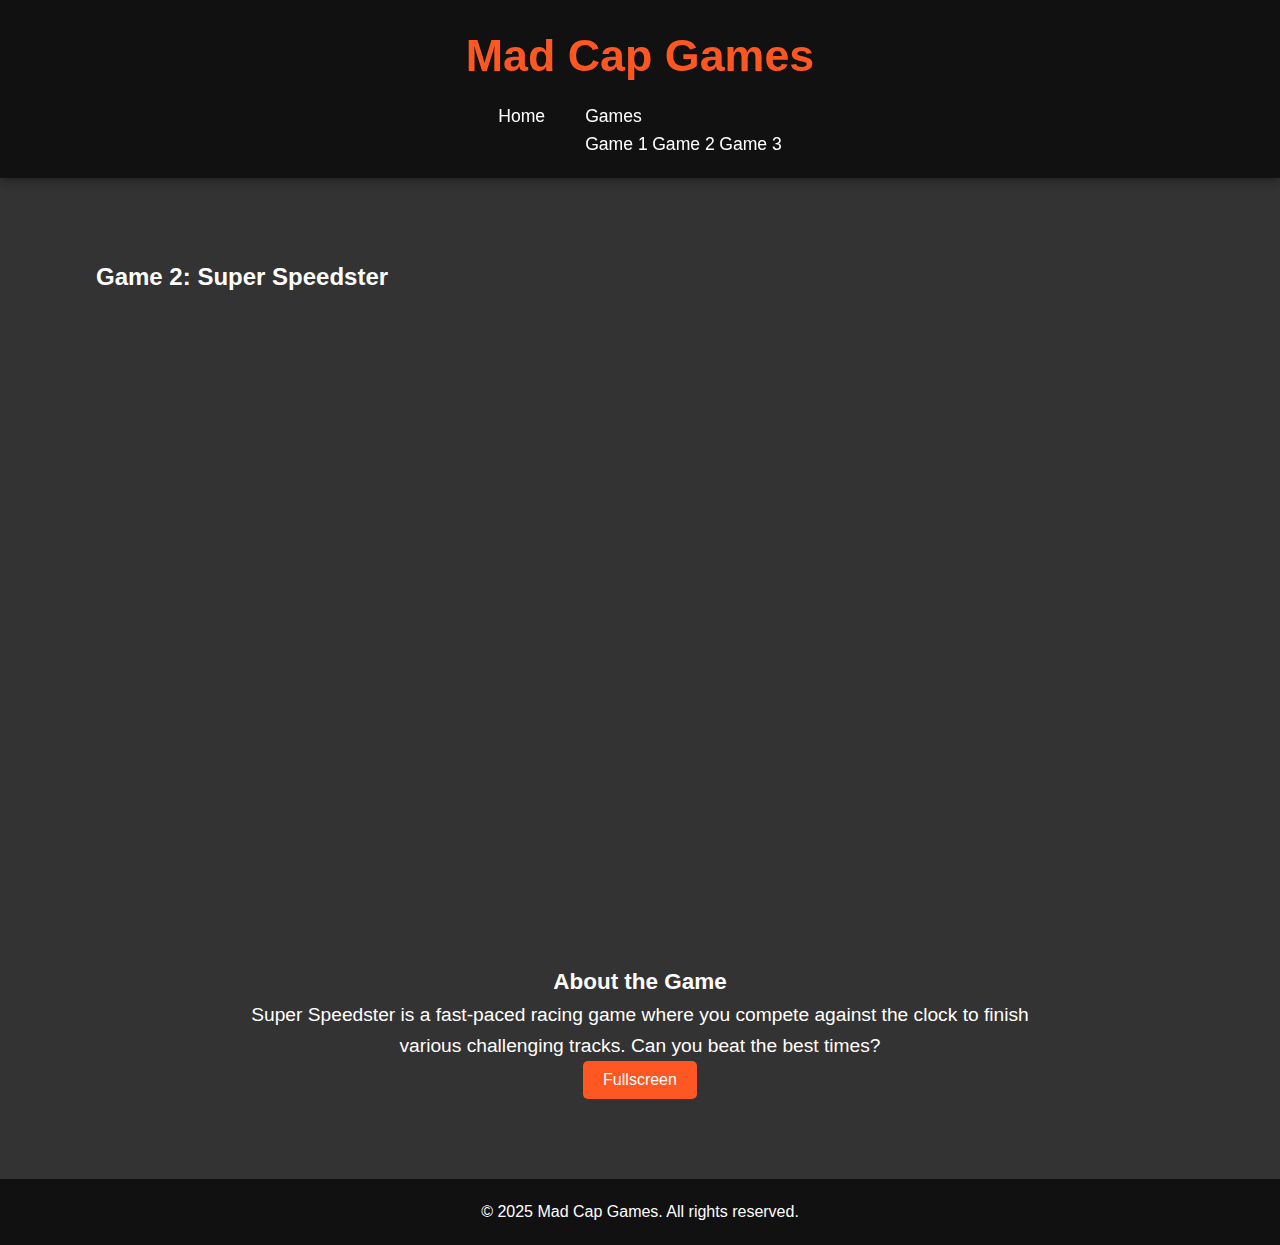
<file: index.html>
<!DOCTYPE html>
<html lang="en">
<head>
    <meta charset="UTF-8">
    <meta name="viewport" content="width=device-width, initial-scale=1.0">
    <title>Game 2 - Mad Cap Games</title>
    <link rel="stylesheet" href="styles.css">
</head>
<body>

    <!-- Header Section -->
    <header>
        <div class="container">
            <h1>Mad Cap Games</h1>
            <nav>
                <ul>
                    <li><a href="index.html">Home</a></li>
                    <li class="dropdown">
                        <a href="#">Games</a>
                        <div class="dropdown-content">
                            <a href="game1.html">Game 1</a>
                            <a href="game2.html">Game 2</a>
                            <a href="game3.html">Game 3</a>
                        </div>
                    </li>
                </ul>
            </nav>
        </div>
    </header>

    <!-- Game Section -->
    <section id="game">
        <div class="container">
            <h2>Game 2: Super Speedster</h2>
            <div class="game-container">
                <div class="game-iframe">
                    <iframe src="https://www.example.com/game2" title="Super Speedster" frameborder="0"></iframe>
                </div>
                <div class="game-description">
                    <h3>About the Game</h3>
                    <p>Super Speedster is a fast-paced racing game where you compete against the clock to finish various challenging tracks. Can you beat the best times?</p>
                    <button class="fullscreen-btn" onclick="toggleFullscreen()">Fullscreen</button>
                </div>
            </div>
        </div>
    </section>

    <!-- Footer Section -->
    <footer>
        <div class="container">
            <p>&copy; 2025 Mad Cap Games. All rights reserved.</p>
        </div>
    </footer>

    <script>
        function toggleFullscreen() {
            const iframe = document.querySelector("iframe");
            if (iframe.requestFullscreen) {
                iframe.requestFullscreen();
            } else if (iframe.mozRequestFullScreen) { // Firefox
                iframe.mozRequestFullScreen();
            } else if (iframe.webkitRequestFullscreen) { // Chrome, Safari and Opera
                iframe.webkitRequestFullscreen();
            } else if (iframe.msRequestFullscreen) { // IE/Edge
                iframe.msRequestFullscreen();
            }
        }
    </script>

</body>
</html>
</file>
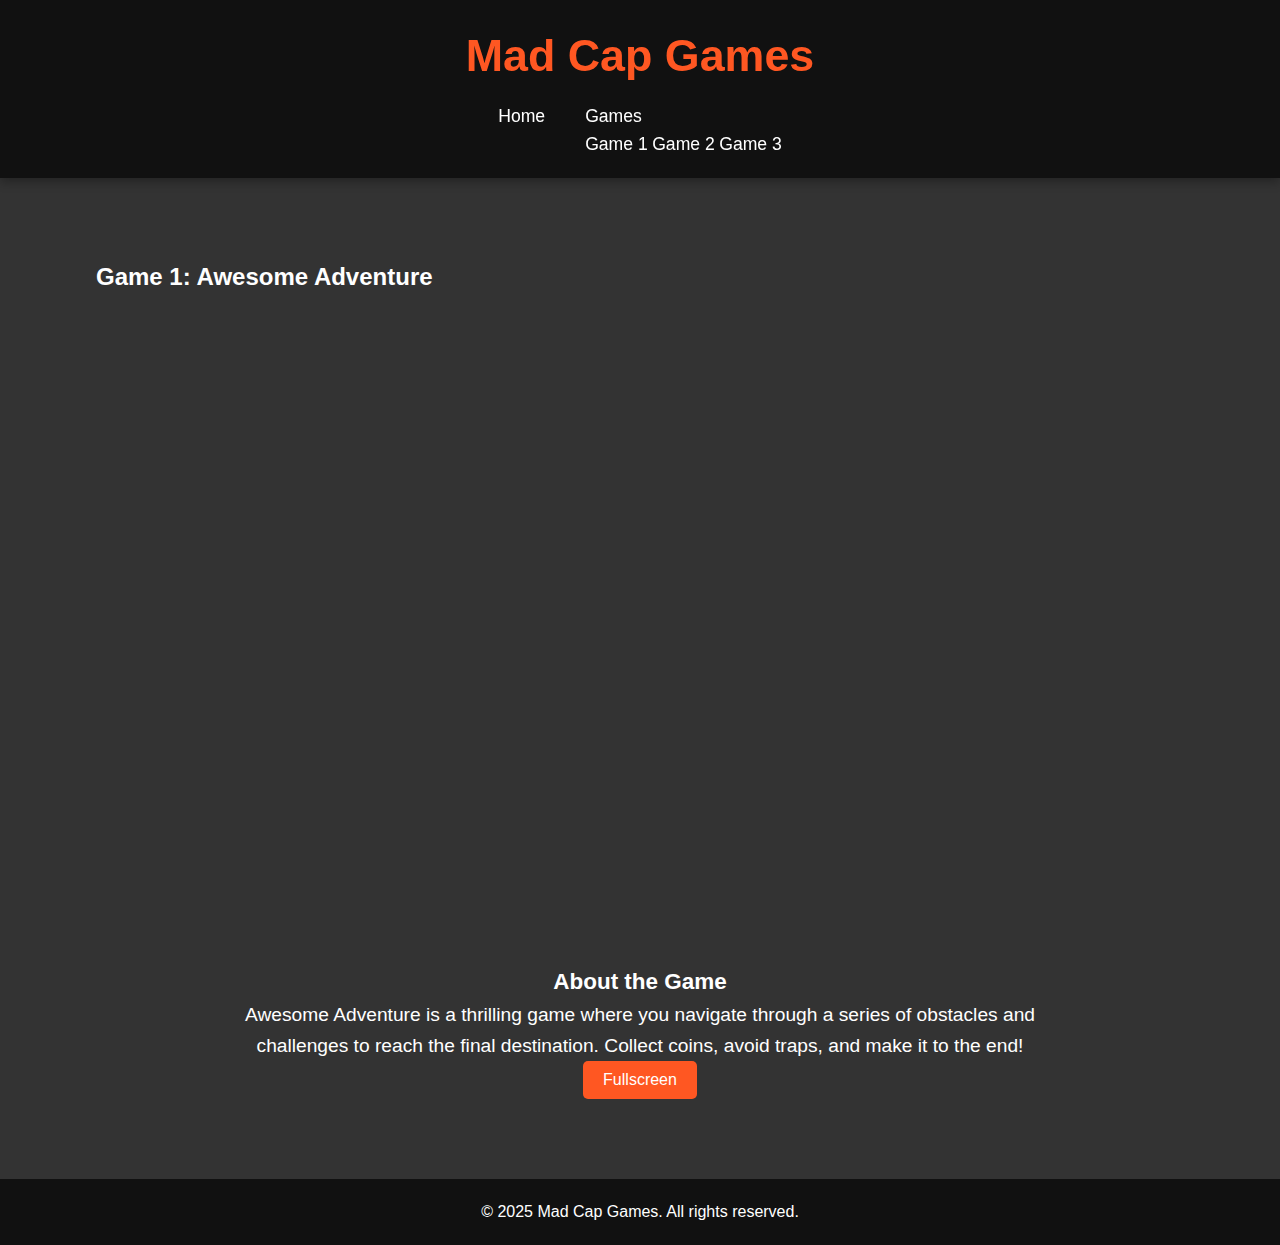
<file: game1.html>
<!DOCTYPE html>
<html lang="en">
<head>
    <meta charset="UTF-8">
    <meta name="viewport" content="width=device-width, initial-scale=1.0">
    <title>Game 1 - Mad Cap Games</title>
    <link rel="stylesheet" href="styles.css">
</head>
<body>

    <!-- Header Section -->
    <header>
        <div class="container">
            <h1>Mad Cap Games</h1>
            <nav>
                <ul>
                    <li><a href="index.html">Home</a></li>
                    <li class="dropdown">
                        <a href="#">Games</a>
                        <div class="dropdown-content">
                            <a href="game1.html">Game 1</a>
                            <a href="game2.html">Game 2</a>
                            <a href="game3.html">Game 3</a>
                        </div>
                    </li>
                </ul>
            </nav>
        </div>
    </header>

    <!-- Game Section -->
    <section id="game">
        <div class="container">
            <h2>Game 1: Awesome Adventure</h2>
            <div class="game-container">
                <div class="game-iframe">
                    <iframe src="https://www.example.com/game1" title="Awesome Adventure" frameborder="0"></iframe>
                </div>
                <div class="game-description">
                    <h3>About the Game</h3>
                    <p>Awesome Adventure is a thrilling game where you navigate through a series of obstacles and challenges to reach the final destination. Collect coins, avoid traps, and make it to the end!</p>
                    <button class="fullscreen-btn" onclick="toggleFullscreen()">Fullscreen</button>
                </div>
            </div>
        </div>
    </section>

    <!-- Footer Section -->
    <footer>
        <div class="container">
            <p>&copy; 2025 Mad Cap Games. All rights reserved.</p>
        </div>
    </footer>

    <script>
        function toggleFullscreen() {
            const iframe = document.querySelector("iframe");
            if (iframe.requestFullscreen) {
                iframe.requestFullscreen();
            } else if (iframe.mozRequestFullScreen) { // Firefox
                iframe.mozRequestFullScreen();
            } else if (iframe.webkitRequestFullscreen) { // Chrome, Safari and Opera
                iframe.webkitRequestFullscreen();
            } else if (iframe.msRequestFullscreen) { // IE/Edge
                iframe.msRequestFullscreen();
            }
        }
    </script>

</body>
</html>
</file>
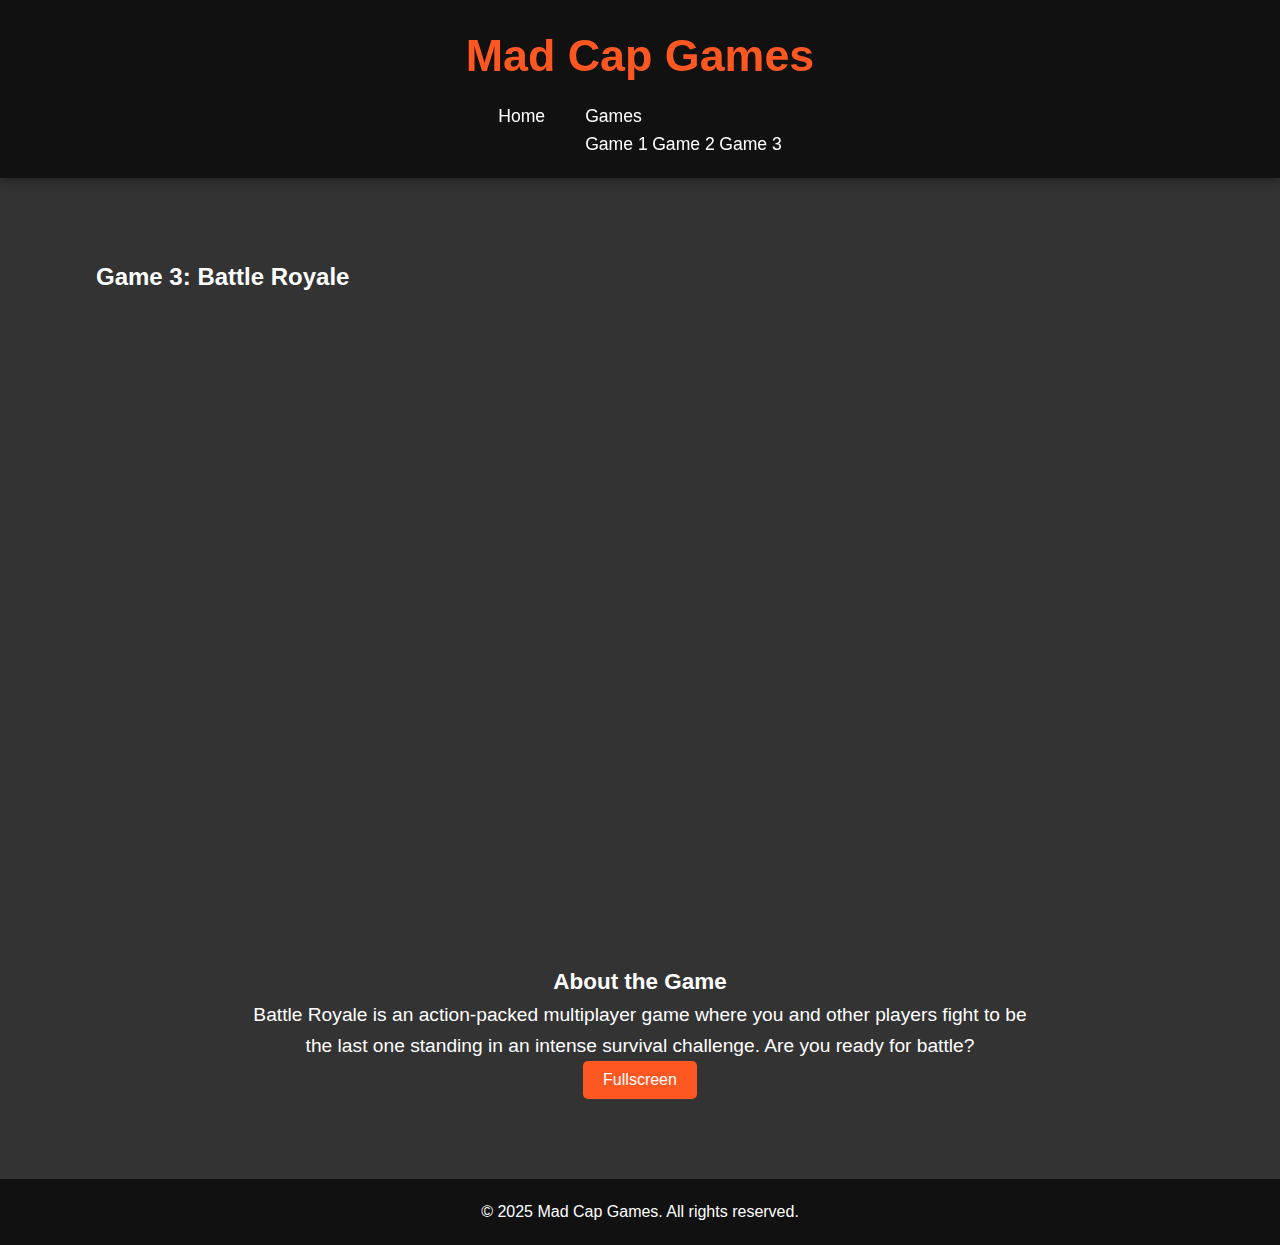
<file: game3.html>
<!DOCTYPE html>
<html lang="en">
<head>
    <meta charset="UTF-8">
    <meta name="viewport" content="width=device-width, initial-scale=1.0">
    <title>Game 3 - Mad Cap Games</title>
    <link rel="stylesheet" href="styles.css">
</head>
<body>

    <!-- Header Section -->
    <header>
        <div class="container">
            <h1>Mad Cap Games</h1>
            <nav>
                <ul>
                    <li><a href="index.html">Home</a></li>
                    <li class="dropdown">
                        <a href="#">Games</a>
                        <div class="dropdown-content">
                            <a href="game1.html">Game 1</a>
                            <a href="game2.html">Game 2</a>
                            <a href="game3.html">Game 3</a>
                        </div>
                    </li>
                </ul>
            </nav>
        </div>
    </header>

    <!-- Game Section -->
    <section id="game">
        <div class="container">
            <h2>Game 3: Battle Royale</h2>
            <div class="game-container">
                <div class="game-iframe">
                    <iframe src="https://www.example.com/game3" title="Battle Royale" frameborder="0"></iframe>
                </div>
                <div class="game-description">
                    <h3>About the Game</h3>
                    <p>Battle Royale is an action-packed multiplayer game where you and other players fight to be the last one standing in an intense survival challenge. Are you ready for battle?</p>
                    <button class="fullscreen-btn" onclick="toggleFullscreen()">Fullscreen</button>
                </div>
            </div>
        </div>
    </section>

    <!-- Footer Section -->
    <footer>
        <div class="container">
            <p>&copy; 2025 Mad Cap Games. All rights reserved.</p>
        </div>
    </footer>

    <script>
        function toggleFullscreen() {
            const iframe = document.querySelector("iframe");
            if (iframe.requestFullscreen) {
                iframe.requestFullscreen();
            } else if (iframe.mozRequestFullScreen) { // Firefox
                iframe.mozRequestFullScreen();
            } else if (iframe.webkitRequestFullscreen) { // Chrome, Safari and Opera
                iframe.webkitRequestFullscreen();
            } else if (iframe.msRequestFullscreen) { // IE/Edge
                iframe.msRequestFullscreen();
            }
        }
    </script>

</body>
</html>
</file>
<file: styles.css>
/* General reset and basic styling */
* {
    margin: 0;
    padding: 0;
    box-sizing: border-box;
}

body {
    font-family: 'Poppins', sans-serif;
    background-color: #1a1a1a;
    color: #fff;
    line-height: 1.6;
}

.container {
    width: 85%;
    max-width: 1200px;
    margin: 0 auto;
}

header {
    background-color: #111;
    padding: 20px 0;
    box-shadow: 0 4px 10px rgba(0, 0, 0, 0.3);
    position: sticky;
    top: 0;
    z-index: 1000;
}

header h1 {
    font-size: 2.8rem;
    color: #ff5722;
    text-align: center;
    margin-bottom: 10px;
    font-weight: 600;
}

header nav ul {
    list-style: none;
    display: flex;
    justify-content: center;
    margin-top: 10px;
}

header nav ul li {
    margin: 0 20px;
}

header nav ul li a {
    color: #fff;
    text-decoration: none;
    font-size: 1.1rem;
    font-weight: 500;
    transition: color 0.3s ease;
}

header nav ul li a:hover {
    color: #ff5722;
}

/* Game Section */
#game {
    background-color: #333;
    padding: 80px 0;
}

.game-container {
    display: flex;
    flex-direction: column;
    align-items: center;
    gap: 30px;
    margin-top: 30px;
}

.game-iframe iframe {
    width: 100%;
    height: 600px;
    border: none;
    border-radius: 8px;
}

.game-description {
    max-width: 800px;
    text-align: center;
    font-size: 1.2rem;
}

.fullscreen-btn {
    padding: 10px 20px;
    background-color: #ff5722;
    color: #fff;
    border: none;
    border-radius: 5px;
    cursor: pointer;
    font-size: 1rem;
}

.fullscreen-btn:hover {
    background-color: #e64a19;
}

/* Footer Section */
footer {
    background-color: #111;
    color: #fff;
    text-align: center;
    padding: 20px 0;
}

footer p {
    font-size: 1rem;
}
</file>
